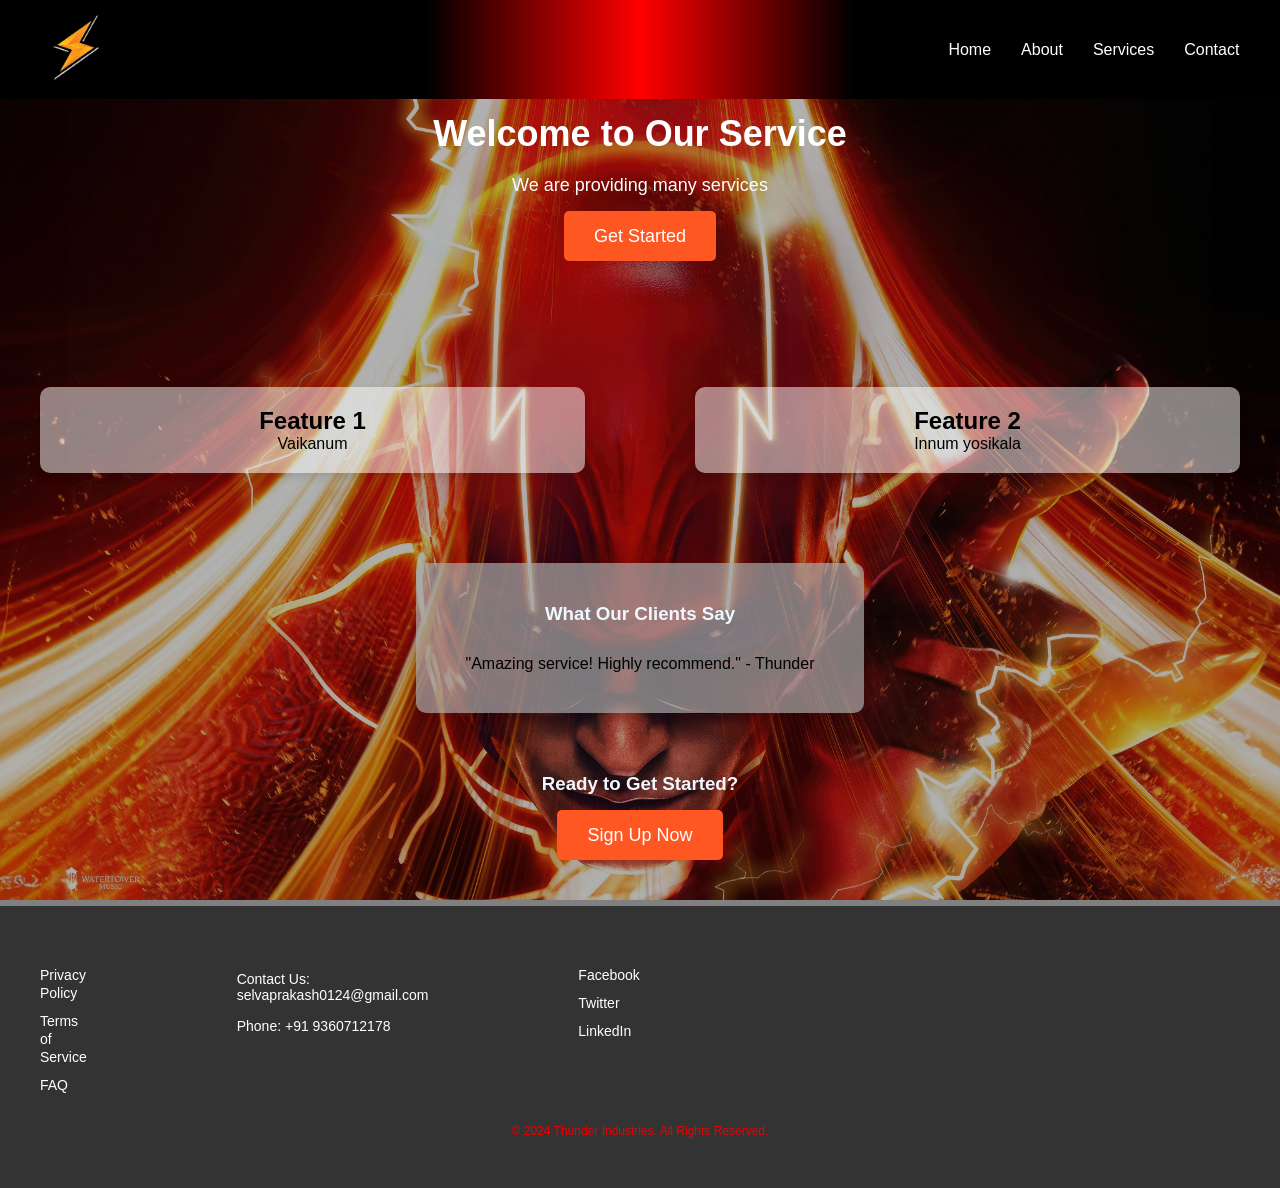
<file: index.html>
<!DOCTYPE html>
<html lang="en">
<head>
    <meta charset="UTF-8">
    <meta name="viewport" content="width=device-width, initial-scale=1.0">
    <title>Thunder Industries</title>
    <link rel="stylesheet" href="style.css">
    <link rel="icon" href="Thunder.png" type="image/x-icon">
    <script src="script.js" defer></script>
</head>
<body>
    <header>
        <div class="logo">
            <a href="index.html"><img src="Thunder.png" alt="Company Logo"></a>
        </div>
        <nav>
            <ul>
                <li><a href="index.html">Home</a></li>
                <li><a href="#about">About</a></li>
                <li><a href="#services">Services</a></li>
                <li><a href="#contact">Contact</a></li>
            </ul>
        </nav>
    </header>

    <section id="main-content">
        <div class="hero">
            <h1>Welcome to Our Service</h1>
            <p>We are providing many services</p>
            <a href="#login" class="cta-btn" onclick="showLoginForm()">Get Started</a>
        </div>
        <div class="features">
            <div class="feature">
                <h2>Feature 1</h2>
                <p>Vaikanum</p>
            </div>
            <div class="feature">
                <h2>Feature 2</h2>
                <p>Innum yosikala</p>
            </div>
        </div>

        <div class="testimonials">
            <h3>What Our Clients Say</h3>
            <div class="testimonial">
                <p>"Amazing service! Highly recommend." - Thunder</p>
            </div>
        </div>

        <div class="cta-section">
            <h3>Ready to Get Started?</h3>
            <a href="#signup" class="cta-btn" onclick="showSignUpForm()">Sign Up Now</a>
        </div>
    </section>

    <footer>
        <div class="foot">
            <div class="footer-nav">
                <ul>
                    <li><a href="#privacy">Privacy Policy</a></li>
                    <li><a href="#terms">Terms of Service</a></li>
                    <li><a href="#faq">FAQ</a></li>
                </ul>
            </div>
            
            <div class="footer-contact">
                <p>Contact Us: selvaprakash0124@gmail.com</p>
                <p>Phone: +91 9360712178</p>
            </div>

            <div class="footer-social">
                <ul>
                    <li><a href="https://facebook.com" target="_blank">Facebook</a></li>
                    <li><a href="https://twitter.com" target="_blank">Twitter</a></li>
                    <li><a href="https://www.linkedin.com/in/selvaprakash-p/" target="_blank">LinkedIn</a></li>
                </ul>
            </div>

            <div class="footer-newsletter">
                <h4>Subscribe to Our Newsletter</h4>
                <form>
                    <input type="email" placeholder="Enter your email" required>
                    <button type="submit">Subscribe</button>
                </form>
            </div>
        </div>
        <div class="footer-bottom">
            <p>&copy; 2024 Thunder Industries. All Rights Reserved.</p>
        </div>
    </footer>
</body>
</html>
</file>
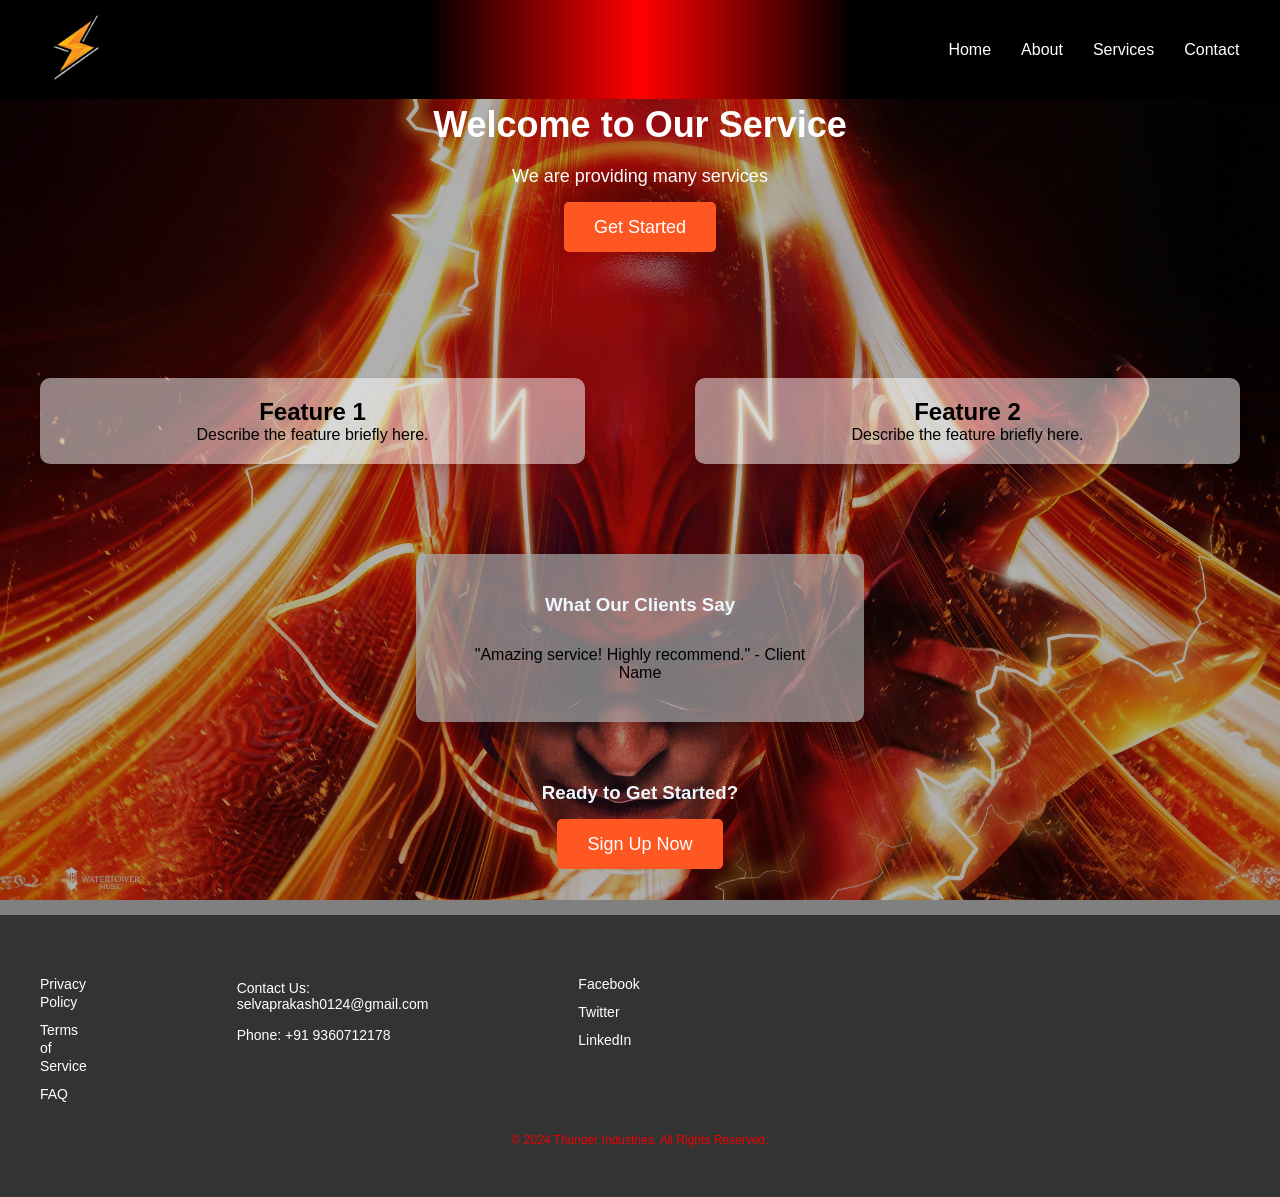
<file: App.html>
<!DOCTYPE html>
<html lang="en">
<head>
    <meta charset="UTF-8">
    <meta name="viewport" content="width=device-width, initial-scale=1.0">
    <title>Thunder Industries</title>
    <link rel="stylesheet" href="style.css">
    <link rel="icon" href="Thunder.png" type="image/x-icon">
    <script src="script.js" defer></script>
</head>
<body>
    <header>
        <div class="logo">
            <a href="App.html"><img src="Thunder.png" alt="Company Logo"></a>
        </div>
        <nav>
            <ul>
                <li><a href="App.html">Home</a></li>
                <li><a href="#about">About</a></li>
                <li><a href="#services">Services</a></li>
                <li><a href="#contact">Contact</a></li>
            </ul>
        </nav>
    </header>

    <section id="main-content">
        <div class="hero">
            <h1>Welcome to Our Service</h1>
            <p>We are providing many services</p>
            <a href="#signup" class="cta-btn" onclick="showLoginForm()">Get Started</a>
        </div>
        <div class="features">
            <div class="feature">
                <h2>Feature 1</h2>
                <p>Describe the feature briefly here.</p>
            </div>
            <div class="feature">
                <h2>Feature 2</h2>
                <p>Describe the feature briefly here.</p>
            </div>
        </div>

        <div class="testimonials">
            <h3>What Our Clients Say</h3>
            <div class="testimonial">
                <p>"Amazing service! Highly recommend." - Client Name</p>
            </div>
        </div>

        <div class="cta-section">
            <h3>Ready to Get Started?</h3>
            <a href="#signup" class="cta-btn" onclick="showSignUpForm()">Sign Up Now</a>
        </div>
    </section>

    <footer>
        <div class="foot">
            <div class="footer-nav">
                <ul>
                    <li><a href="#privacy">Privacy Policy</a></li>
                    <li><a href="#terms">Terms of Service</a></li>
                    <li><a href="#faq">FAQ</a></li>
                </ul>
            </div>
            
            <div class="footer-contact">
                <p>Contact Us: selvaprakash0124@gmail.com</p>
                <p>Phone: +91 9360712178</p>
            </div>

            <div class="footer-social">
                <ul>
                    <li><a href="https://facebook.com" target="_blank">Facebook</a></li>
                    <li><a href="https://twitter.com" target="_blank">Twitter</a></li>
                    <li><a href="https://www.linkedin.com/in/selvaprakash-p/" target="_blank">LinkedIn</a></li>
                </ul>
            </div>

            <div class="footer-newsletter">
                <h4>Subscribe to Our Newsletter</h4>
                <form>
                    <input type="email" placeholder="Enter your email" required>
                    <button type="submit">Subscribe</button>
                </form>
            </div>
        </div>
        <div class="footer-bottom">
            <p>&copy; 2024 Thunder Industries. All Rights Reserved.</p>
        </div>
    </footer>
</body>
</html>
</file>
<file: style.css>
* {
    margin: 0;
    padding: 0;
    box-sizing: border-box;
}

body {
    font-family: Arial, sans-serif;
    background: url('Flash.jpeg') no-repeat center center fixed;
    background-size: cover;
    background-color: gray;
    display: flex;
    justify-content: center;
    align-items: center;
    flex-direction: column;
    height: 100vh;
    width: 100vw;
    margin: 0;
    padding: 0;
    position: relative;
}

body::before {
    content: "";
    position: absolute;
    top: 0;
    left: 0;
    width: 100%;
    height: 100%;
    background-color: rgba(0, 0, 0, 0.3);
    z-index: -1;
}

header {
    position: fixed;
    top: 0;
    left: 0;
    width: 100%;
    background-image: linear-gradient(to right, black, black, black, red, black, black, black);
    color: #fff;
    padding: 10px 2%;
    display: flex;
    justify-content: space-between;
    align-items: center;
    z-index: 10;
}

header .logo img {
    width: 100px;
    height: auto;
}

header nav ul {
    display: flex;
    list-style: none;
    justify-content: center;
    padding-left: 20px;
}

header nav ul li {
    margin: 0 15px;
}

header nav ul li a {
    color: #fff;
    text-decoration: none;
    font-size: 1rem;
    line-height: 1.2;
    transition: color 0.3s;
}

header nav ul li a:hover {
    color: #AB0020;
}

#main-content {
    padding: 0;
    flex-grow: 1;
    width: 100vw;
}

.hero {
    text-align: center;
    color: #fff;
    padding: 400px 20px 50px 20px;
    margin-bottom: 50px;
}

.hero h1 {
    font-size: 36px;
    margin-bottom: 20px;
}

.hero p {
    font-size: 18px;
    margin-bottom: 30px;
}

.cta-btn {
    background-color: #ff5722;
    color: #fff;
    text-decoration: none;
    font-size: 18px;
    margin-top: 30px;
    padding: 15px 30px;
    border-radius: 5px;
    transition: background-color 0.3s ease;
}

.cta-btn:hover {
    background-color: #e64a19;
}

.cta-section .cta-btn {
    margin-top: 40px;
}

.features {
    display: grid;
    grid-template-columns: 1fr 1fr;
    gap: 30px;
    margin-top: 50px;
}

.feature {
    background-color: rgba(255, 255, 255, 0.5);
    padding: 20px;
    margin: 40px;
    border-radius: 10px;
    box-shadow: 0 4px 8px rgba(0, 0, 0, 0.1);
    text-align: center;
    transition: transform 0.3s ease;
}

.feature:hover {
    transform: scale(1.042);
}

.testimonials {
    width: 35vw;
    background-color: rgba(169, 169, 169, 0.7);
    padding: 40px;
    margin: 50px auto 0;
    text-align: center;
    border-radius: 10px;
    box-shadow: 0 4px 8px rgba(0, 0, 0, 0.1);
}

.cta-section {
    text-align: center;
    margin-top: 50px;
    align-items: center;
    justify-content: space-between;
    padding: 10px;
}

h3 {
    margin-bottom: 30px;
    color: aliceblue;
}

footer {
    background-color: #333;
    color: white;
    padding: 50px 20px;
    width: 100%;
    margin-top: 50px;
    box-sizing: border-box;
    text-align: center;
}

.foot {
    display: flex;
}

.footer-nav ul,
.footer-social ul {
    list-style-type: none;
    padding: 0;
    padding-left: 20px;
    padding-right: 150px;
    text-align: left;
}

.footer-nav ul li,
.footer-social ul li {
    margin: 10px 0;
}

.footer-nav ul li a,
.footer-social ul li a {
    color: white;
    text-decoration: none;
    font-size: 14px;
    transition: color 0.3s;
}

.footer-nav ul li a:hover,
.footer-social ul li a:hover {
    color: #f39c12;
}

.footer-contact p {
    padding: 0;
    padding-top: 10px;
    font-size: 14px;
    margin: 5px 0;
    text-align: left;
    padding-right: 130px;
}

.footer-newsletter {
    gap: 10px;
    padding-left: 600px;
    align-items: right;
}

.footer-newsletter form {
    padding-top: 30px;
}

.footer-newsletter input {
    padding: 10px;
    font-size: 14px;
    width: 200px;
    border-radius: 4px;
    border: 1px solid #ccc;
    box-shadow: 0 2px 4px rgba(0, 0, 0, 0.1);
    transition: border-color 0.3s ease;
}

.footer-newsletter input:focus {
    border-color: #ff5722;
    outline: none;
}

.footer-newsletter button {
    padding: 10px;
    font-size: 14px;
    background-color: #f39c12;
    border: none;
    color: white;
    cursor: pointer;
    border-radius: 4px;
    transition: background-color 0.3s ease;
}

.footer-newsletter button:hover {
    background-color: #e67e22;
}

.footer-bottom {
    margin-top: 20px;
    font-size: 12px;
    color: #ee0000;
}

@media (max-width: 768px) {
    .features {
        grid-template-columns: 1fr;
    }

    .footer-nav ul,
    .footer-social ul,
    .footer-contact {
        padding: 0;
        text-align: center;
    }
}

.form-container {
    max-width: 400px;
    margin: auto;
    margin-top: 150px;
    padding: 20px;
    background-color: rgb(245, 230, 230);
    border-radius: 8px;
    box-shadow: 0 4px 8px rgba(0, 0, 0, 0.1);
    text-align: center;
}

.form-container h2 {
    font-size: 24px;
    margin-bottom: 20px;
    color: #333;
}

.form-container label {
    display: block;
    font-size: 16px;
    margin: 10px 0 5px;
    color: #555;
}

.form-container input {
    width: 100%;
    padding: 10px;
    margin-bottom: 15px;
    border: 1px solid #5f5f5f;
    border-radius: 5px;
    font-size: 16px;
    box-shadow: 0 2px 4px rgba(0, 0, 0, 0.1);
    transition: border-color 0.3s ease;
}

.form-container input:focus {
    border-color: #ff5722;
    outline: none;
}

.form-container button {
    width: 100%;
    padding: 12px;
    background-color: #ff5722;
    color: #fff;
    font-size: 18px;
    border: none;
    border-radius: 5px;
    cursor: pointer;
    transition: background-color 0.3s ease;
}

.form-container button:hover {
    background-color: red;
}

.form-container a {
    color: #007bff;
    text-decoration: none;
}

.form-container a:hover {
    text-decoration: underline;
}
</file>
